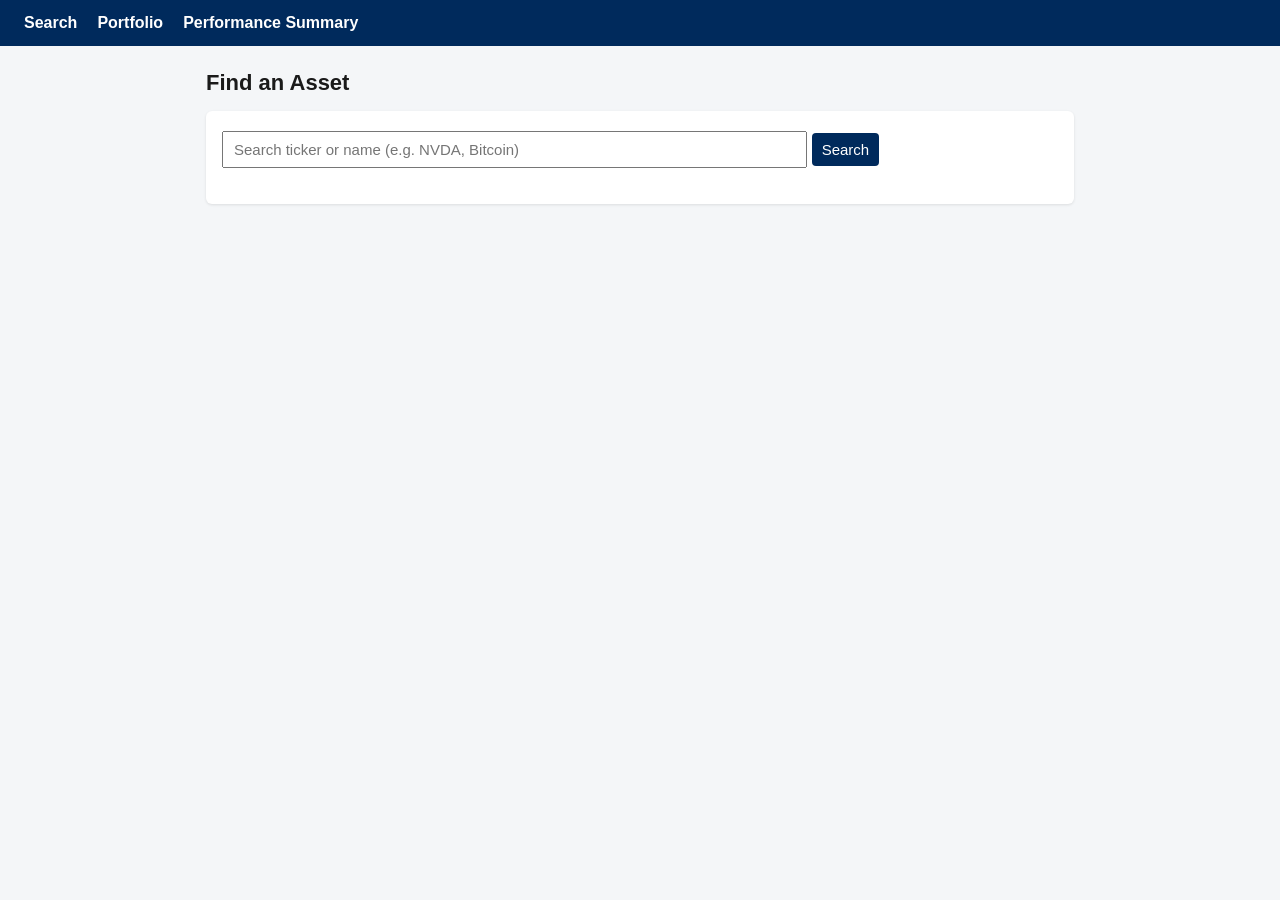
<file: frontend/index.html>
<!DOCTYPE html>
<html lang="en">
<head>
    <meta charset="UTF-8">
    <title>Portfolio Manager - Search</title>
    <link rel="stylesheet" href="css/style.css">
</head>
<body>
    <nav>
        <a href="index.html">Search</a>
        <a href="portfolio.html">Portfolio</a>
        <a href="summary.html">Performance Summary</a>
    </nav>
    <main>
        <h1>Find an Asset</h1>
        <div class="card">
            <input type="text" id="searchInput" placeholder="Search ticker or name (e.g. NVDA, Bitcoin)" style="width: 70%;">
            <button onclick="doSearch()">Search</button>
            <p id="searchError" class="error"></p>
        </div>
        <div id="results" class="card" style="display:none;"></div>
    </main>
    <script src="js/api.js"></script>
    <script src="js/search.js"></script>
</body>
</html>
</file>
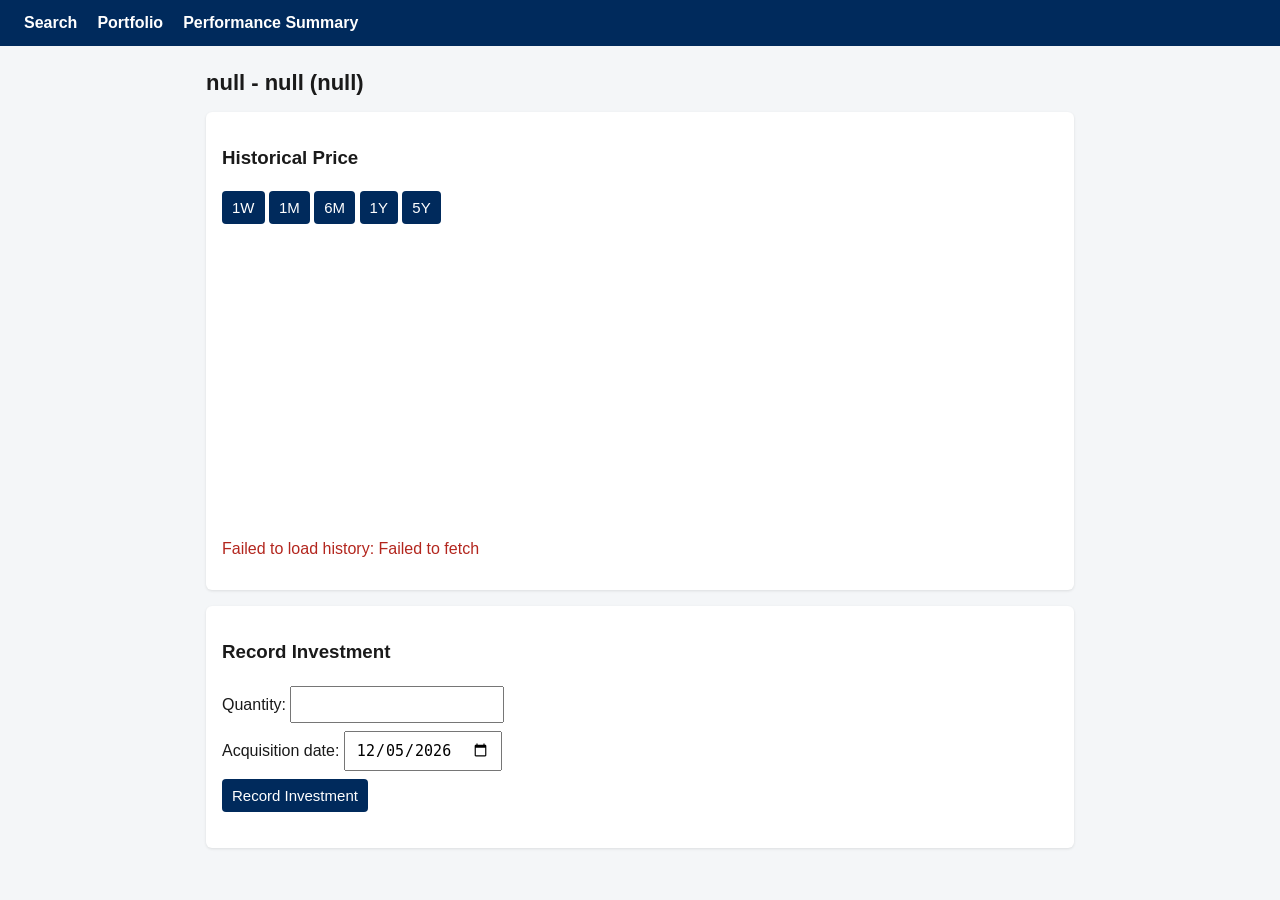
<file: frontend/asset.html>
<!DOCTYPE html>
<html lang="en">
<head>
    <meta charset="UTF-8">
    <title>Portfolio Manager - Asset Detail</title>
    <link rel="stylesheet" href="css/style.css">
</head>
<body>
    <nav>
        <a href="index.html">Search</a>
        <a href="portfolio.html">Portfolio</a>
        <a href="summary.html">Performance Summary</a>
    </nav>
    <main>
        <h1 id="assetTitle">Asset</h1>
        <p id="currentPrice"></p>


        <div class="card">
            <h3>Historical Price</h3>
            <div>
                <button onclick="loadHistory('1w')">1W</button>
                <button onclick="loadHistory('1m')">1M</button>
                <button onclick="loadHistory('6m')">6M</button>
                <button onclick="loadHistory('1y')">1Y</button>
                <button onclick="loadHistory('5y')">5Y</button>
            </div>
            <canvas id="priceChart" width="800" height="300"></canvas>
            <p id="historyError" class="error"></p>
        </div>

        <div class="card">
            <h3>Record Investment</h3>
            <label>Quantity: <input type="number" id="quantity" step="any" min="0"></label><br>
            <label>Acquisition date: <input type="date" id="dateAcquired"></label><br>
            <button onclick="recordInvestment()">Record Investment</button>
            <p id="recordError" class="error"></p>
            <p id="recordSuccess" style="color:#0a7a2e;"></p>
        </div>
    </main>
    <script src="js/vendor/chart.umd.js"></script>
    <script src="js/api.js"></script>
    <script src="js/charts.js"></script>
    <script src="js/asset.js"></script>
</body>
</html>
</file>
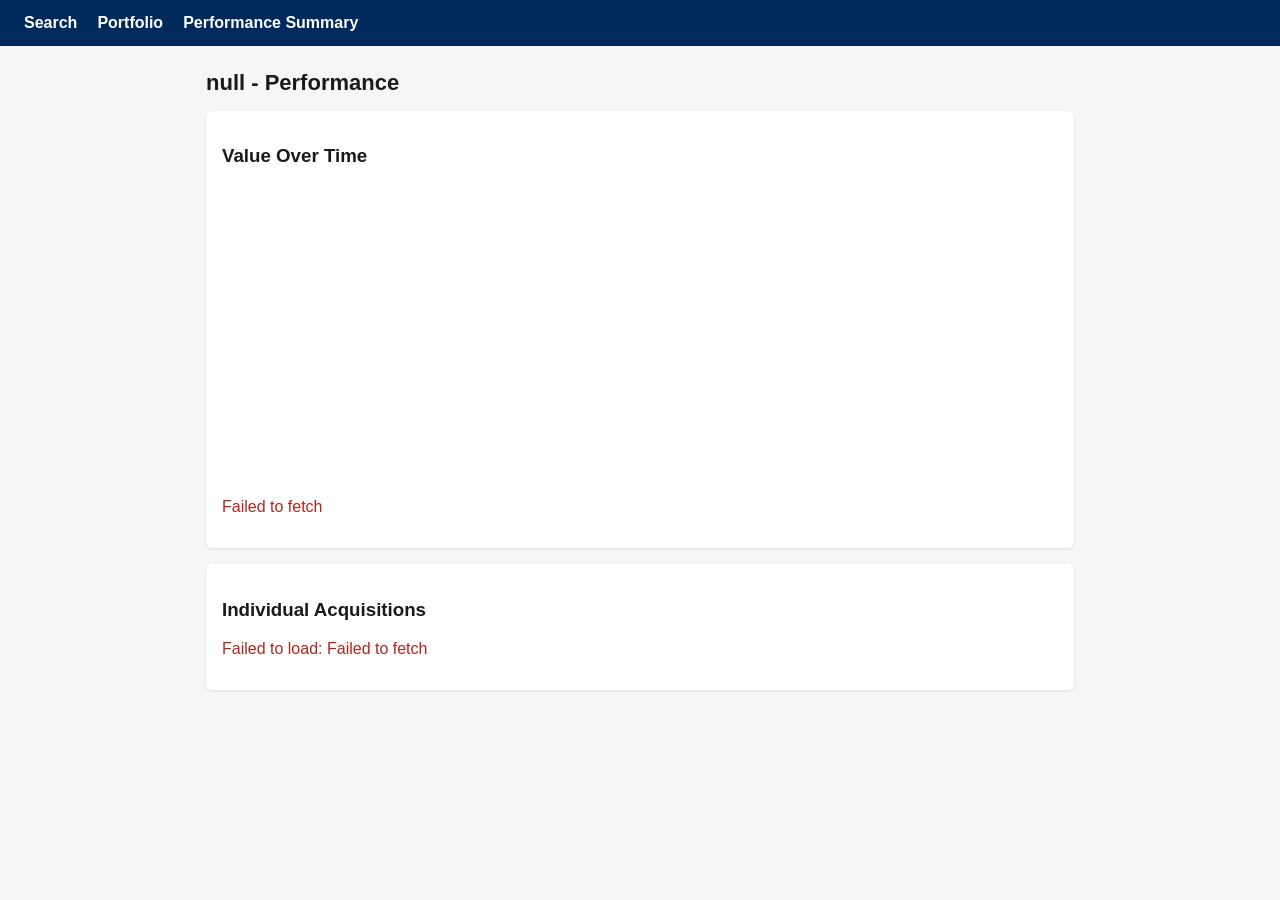
<file: frontend/performance.html>
<!DOCTYPE html>
<html lang="en">
<head>
    <meta charset="UTF-8">
    <title>Portfolio Manager - Asset Performance</title>
    <link rel="stylesheet" href="css/style.css">
</head>
<body>
    <nav>
        <a href="index.html">Search</a>
        <a href="portfolio.html">Portfolio</a>
        <a href="summary.html">Performance Summary</a>
    </nav>
    <main>
        <h1 id="pageTitle">Asset Performance</h1>

        <div class="card">
            <h3>Value Over Time</h3>
            <canvas id="perfChart" width="800" height="300"></canvas>
            <p id="chartError" class="error"></p>
        </div>

        <div class="card">
            <h3>Individual Acquisitions</h3>
            <table id="holdingsTable" style="display:none;">
                <thead>
                <tr><th>Qty</th><th>Price Paid</th><th>Current Price</th><th>Current Value</th><th>Date Acquired</th><th>P/L</th><th></th></tr>
                </thead>
                <tbody id="holdingsBody"></tbody>
            </table>
            <p id="loadError" class="error"></p>
        </div>
    </main>
    <script src="js/vendor/chart.umd.js"></script>
    <script src="js/api.js"></script>
    <script src="js/charts.js"></script>
    <script src="js/performance.js"></script>
</body>
</html>
</file>
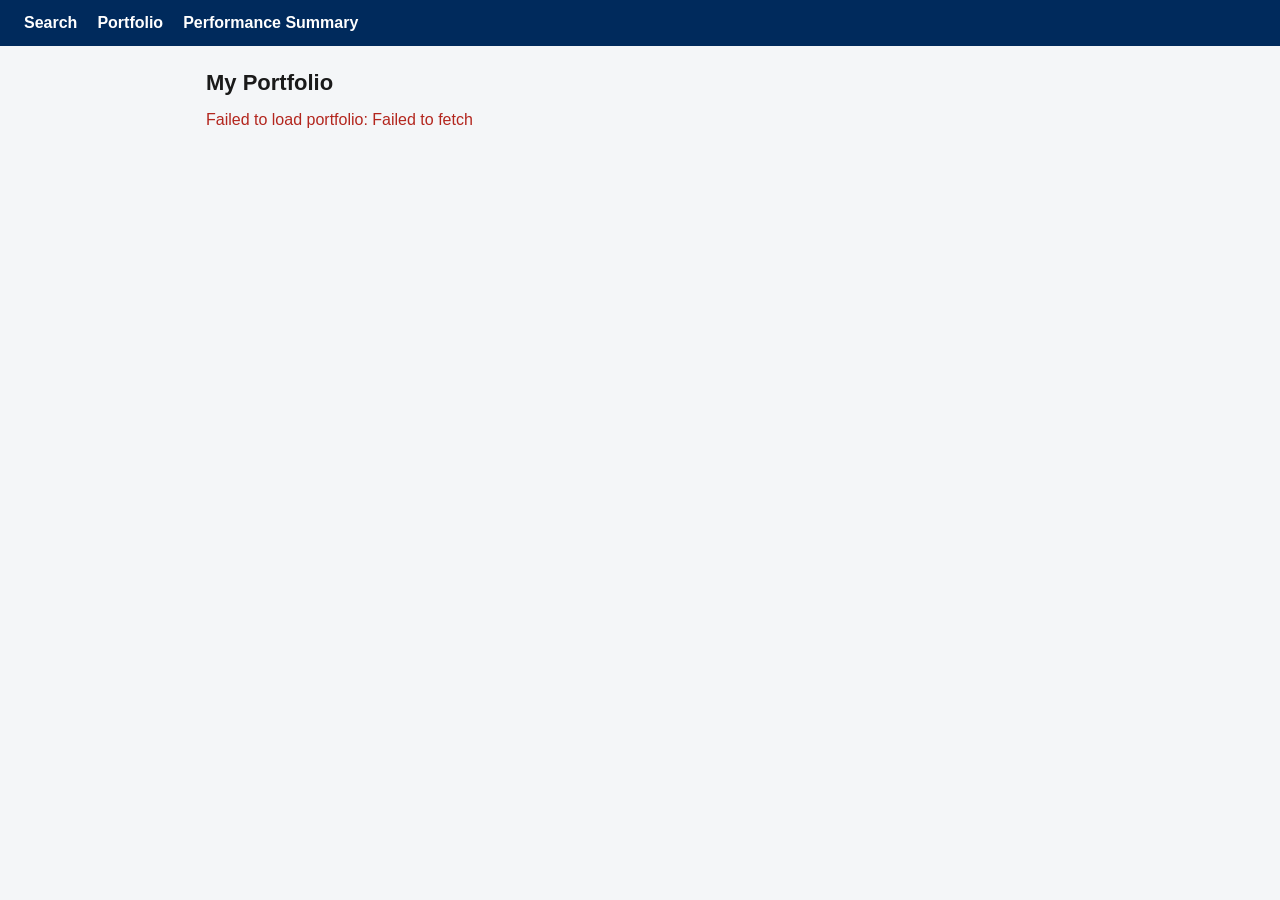
<file: frontend/portfolio.html>
<!DOCTYPE html>
<html lang="en">
<head>
    <meta charset="UTF-8">
    <title>Portfolio Manager - Portfolio</title>
    <link rel="stylesheet" href="css/style.css">
</head>
<body>
    <nav>
        <a href="index.html">Search</a>
        <a href="portfolio.html">Portfolio</a>
        <a href="summary.html">Performance Summary</a>
    </nav>
    <main>
        <h1>My Portfolio</h1>
        <p id="loadError" class="error"></p>
        <table id="holdingsTable" style="display:none;">
            <thead>
                <tr>
                    <th>Ticker</th><th>Type</th><th>Qty</th><th>Avg Price Paid</th>
                    <th>Current Price</th><th>Current Value</th><th>P/L</th><th></th>
                </tr>
            </thead>
            <tbody id="holdingsBody"></tbody>
        </table>
    </main>
    <script src="js/api.js"></script>
    <script src="js/portfolio.js"></script>
</body>
</html>
</file>
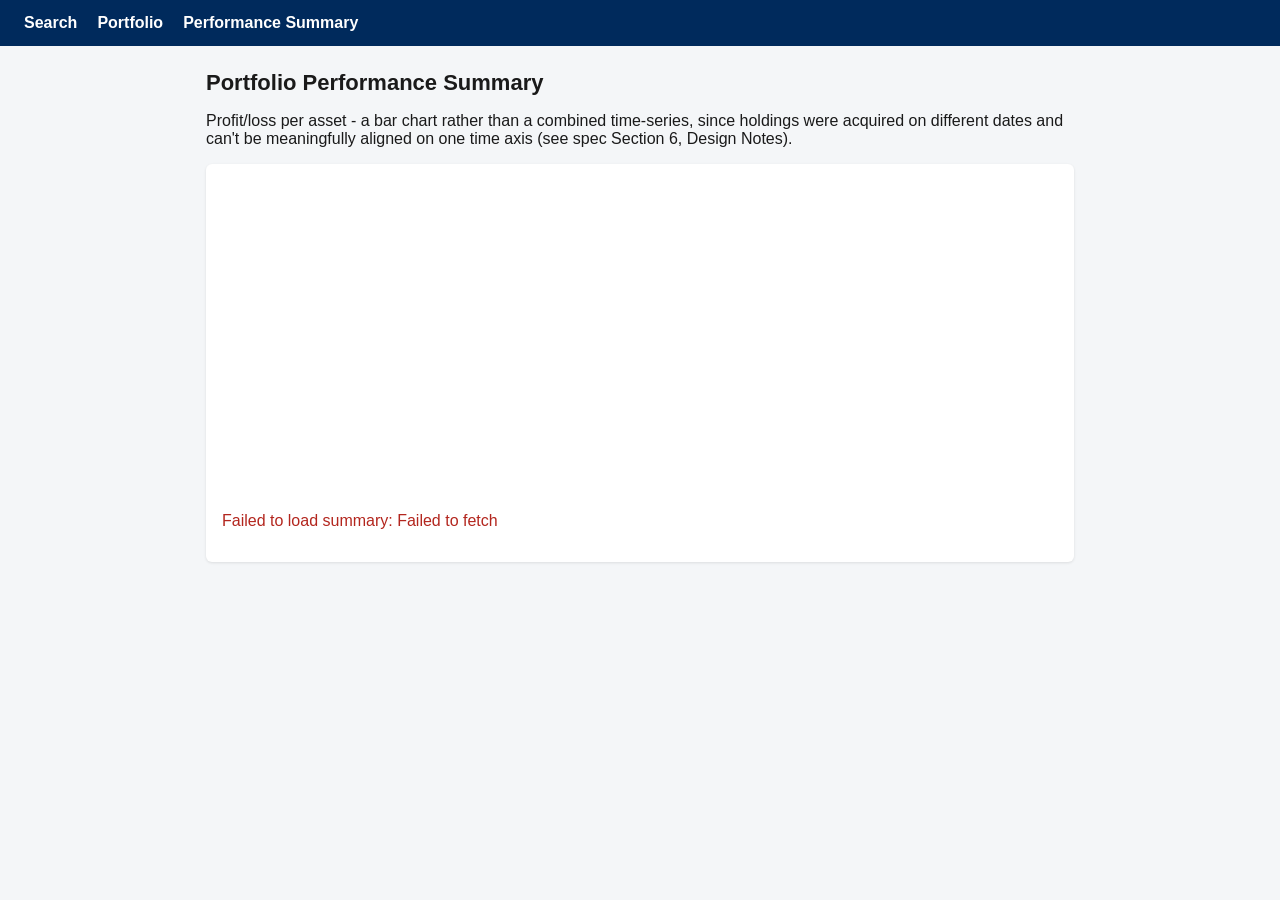
<file: frontend/summary.html>
<!DOCTYPE html>
<html lang="en">
<head>
    <meta charset="UTF-8">
    <title>Portfolio Manager - Performance Summary</title>
    <link rel="stylesheet" href="css/style.css">
</head>
<body>
    <nav>
        <a href="index.html">Search</a>
        <a href="portfolio.html">Portfolio</a>
        <a href="summary.html">Performance Summary</a>
    </nav>
    <main>
        <h1>Portfolio Performance Summary</h1>
        <p>Profit/loss per asset - a bar chart rather than a combined time-series, since holdings
           were acquired on different dates and can't be meaningfully aligned on one time axis
           (see spec Section 6, Design Notes).</p>
        <div class="card">
            <canvas id="summaryChart" width="800" height="320"></canvas>
            <p id="summaryError" class="error"></p>
        </div>
    </main>
    <script src="js/vendor/chart.umd.js"></script>
    <script src="js/api.js"></script>
    <script src="js/charts.js"></script>
    <script src="js/summary.js"></script>
</body>
</html>
</file>
<file: frontend/css/style.css>
* { box-sizing: border-box; }
body {
    font-family: Arial, Helvetica, sans-serif;
    margin: 0;
    background: #f4f6f8;
    color: #1a1a1a;
}
nav {
    background: #002a5c; /* HSBC-ish navy, swap freely */
    padding: 14px 24px;
    display: flex;
    gap: 20px;
}
nav a {
    color: #fff;
    text-decoration: none;
    font-weight: bold;
}
nav a:hover { text-decoration: underline; }
main {
    max-width: 900px;
    margin: 24px auto;
    padding: 0 16px;
}
h1 { font-size: 22px; }
input, select, button {
    font-size: 15px;
    padding: 8px 10px;
    margin: 4px 0;
}
button {
    background: #002a5c;
    color: #fff;
    border: none;
    border-radius: 4px;
    cursor: pointer;
}
button:hover { background: #003f80; }
table {
    width: 100%;
    border-collapse: collapse;
    background: #fff;
    margin-top: 12px;
}
th, td {
    text-align: left;
    padding: 10px;
    border-bottom: 1px solid #e0e0e0;
}
th { background: #eef2f6; }
.positive { color: #0a7a2e; font-weight: bold; }
.negative { color: #b3261e; font-weight: bold; }
.card {
    background: #fff;
    padding: 16px;
    border-radius: 6px;
    margin-bottom: 16px;
    box-shadow: 0 1px 3px rgba(0,0,0,0.1);
}
.search-result {
    padding: 10px;
    border-bottom: 1px solid #eee;
    cursor: pointer;
}
.search-result:hover { background: #f0f4f8; }
.error { color: #b3261e; margin-top: 8px; }
canvas { max-width: 100%; }
</file>
